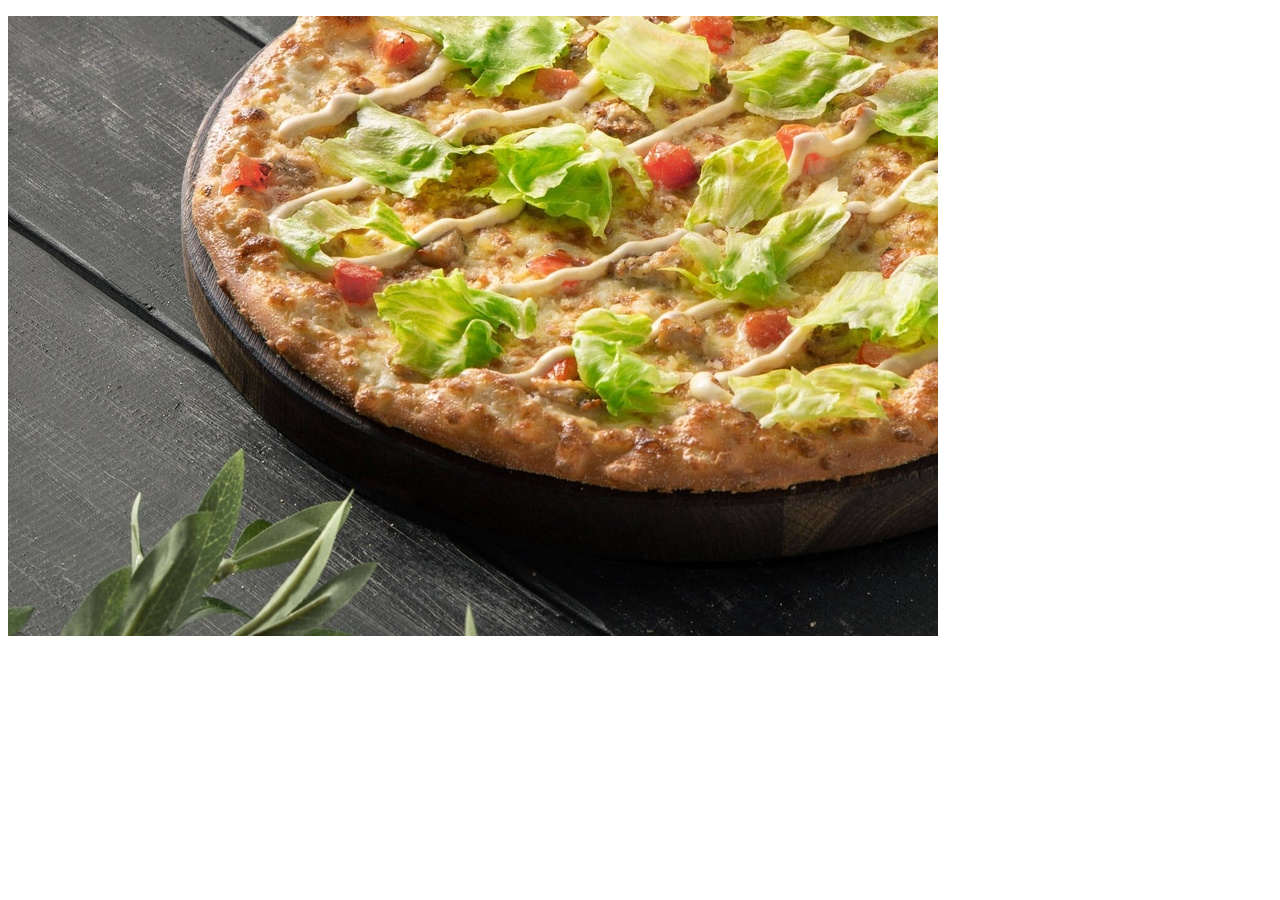
<file: index1.2.html>
<!DOCTYPE html>
<html>
<head>
    <meta charset="UTF-8">
    <title>task1</title>
</head>
<body>
   <p><a href="   <p><a  target="_blank"href="https://www.kubsu.ru"><img src="photo/1.jpeg"alt="Ссылка на внутруннюю страницу"></a></p>
</body>

</html>
</file>
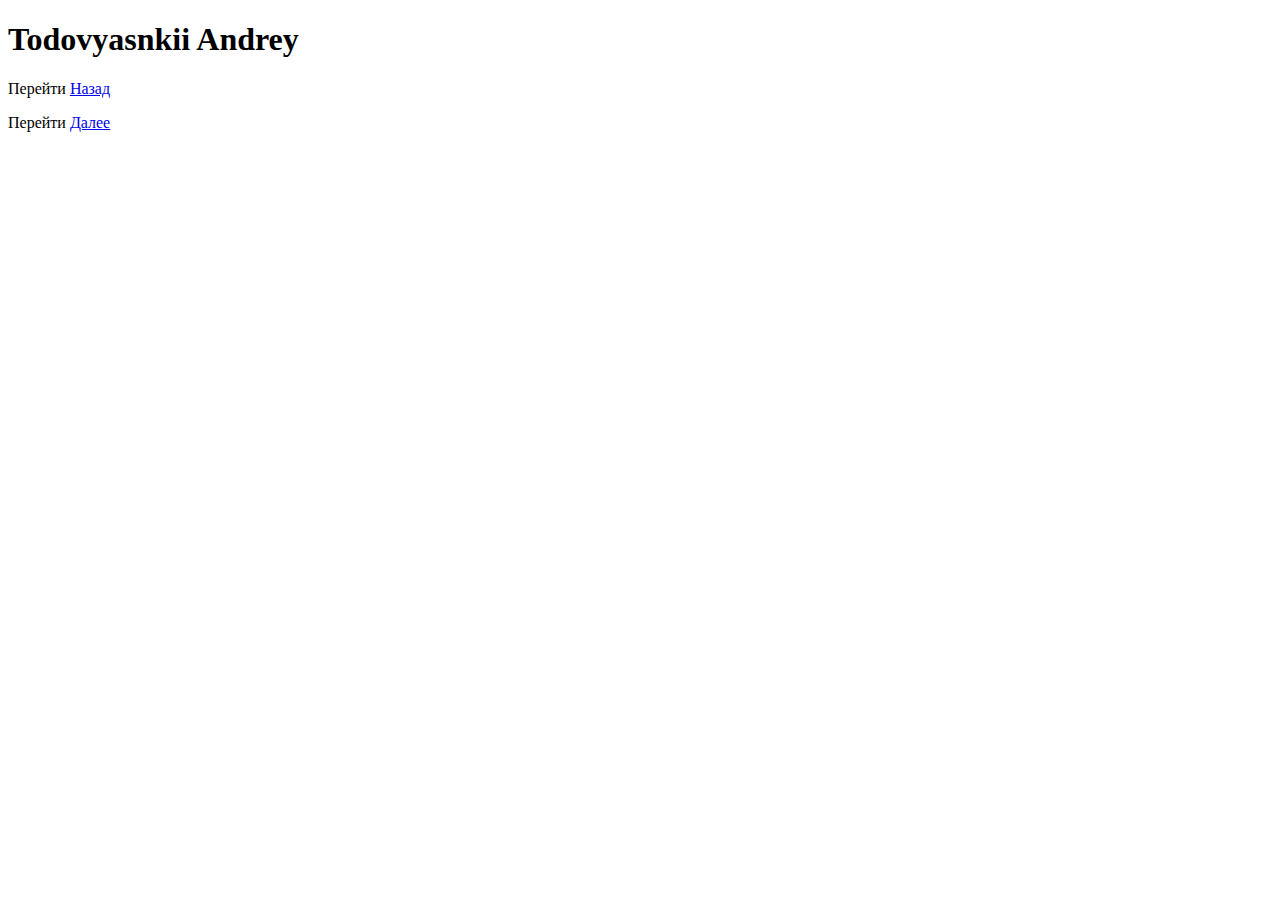
<file: about/index3.html>
<!DOCTYPE html>
<html>

<head>
	<meta charset="UTF-8">
	<title>task1</title>
</head>

<body>
	<h1>Todovyasnkii Andrey</h1>
	<p>Перейти <a href="../index.html">Назад</a></p>
	<p>Перейти <a href="about2/index4.html">Далее</a></p>
</body>

</html>
</file>
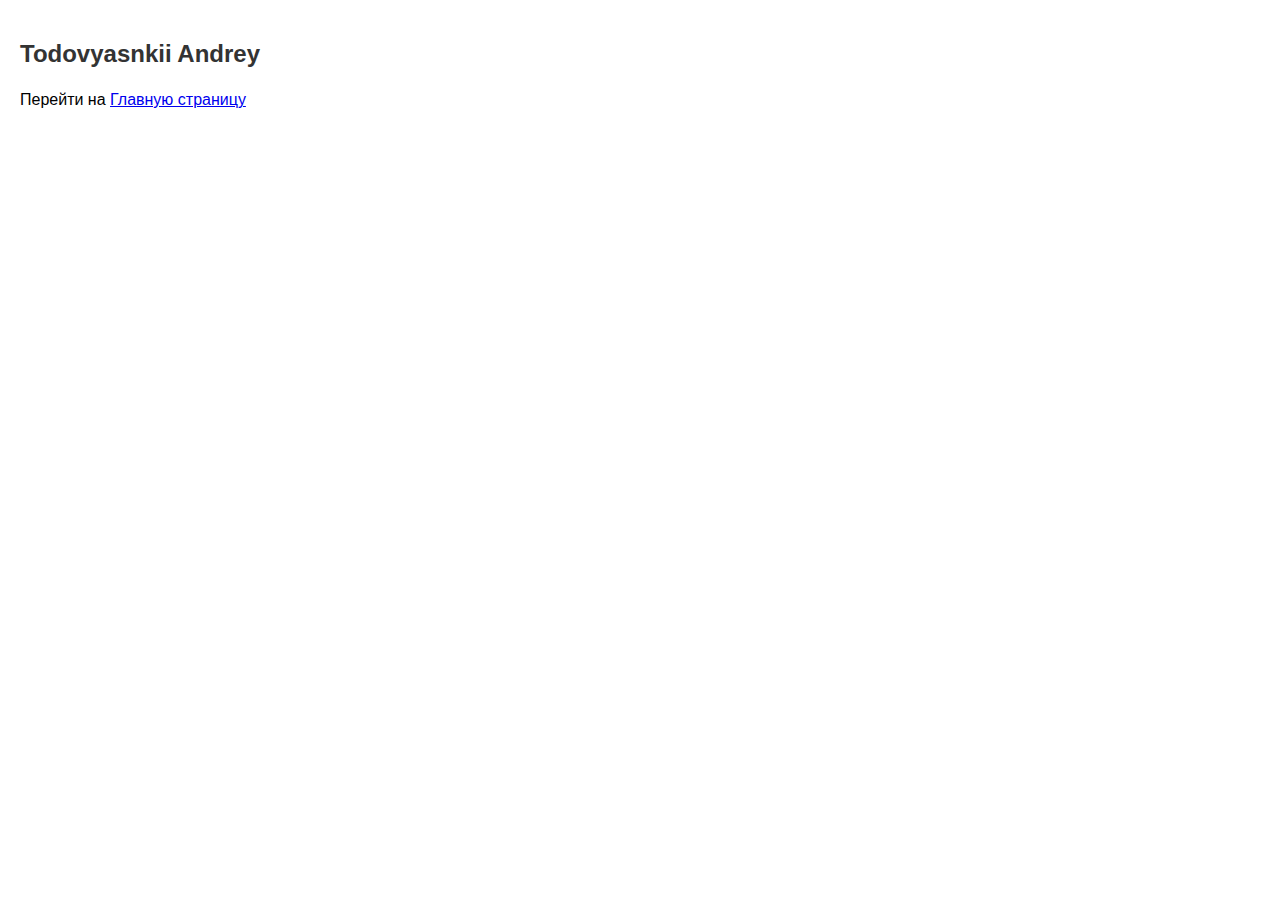
<file: about/about2/index4.html>
<!DOCTYPE html>
<html>

<head>
	<meta charset="UTF-8">
	<style>
	body {
		font-family: Arial, sans-serif;
		line-height: 1.5;
		margin: 0;
		padding: 20px;
	}
	/* Заголовки */
	
	h1 {
		color: #333;
		font-size: 24px;
		font-weight: bold;
		margin-bottom: 10px;
	}
	
	h2 {
		color: #333;
		font-size: 18px;
		font-weight: bold;
		margin-top: 20px;
	}
	
	p {
		margin-bottom: 10px;
	}
	</style>
	<title>task1</title>
</head>

<body>
	<h1>Todovyasnkii Andrey</h1>
	<p>Перейти на <a href="../../index.html">Главную страницу</a></p>
</body>

</html>
</file>
